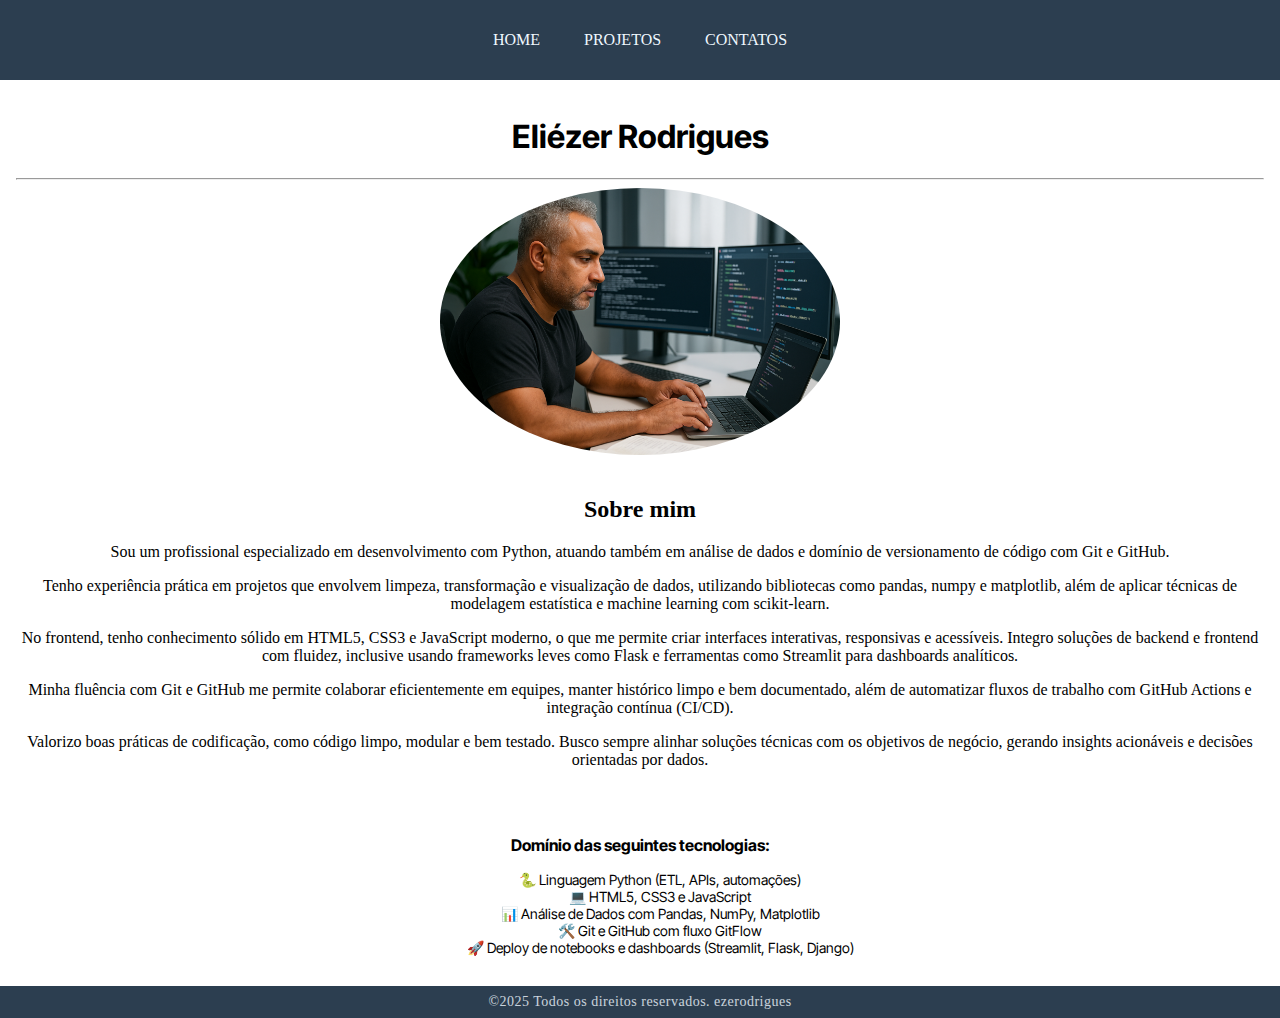
<file: index.html>
<!DOCTYPE html>
<html lang="pt-BR">
  <head>
    <link rel="stylesheet" href="style.css" />
    <meta charset="UTF-8" />
    <meta name="viewport" content="width=device-width, initial-scale=1.0" />
    <title>Sobre mim</title>
  </head>
  <body>
    <header>
      <nav>
        <ul>
          <li class="menu" onclick="sobre()">HOME</li>
          <li class="menu" onclick="projetos()">PROJETOS</li>
          <li class="menu" onclick="contatos()">CONTATOS</li>
        </ul>
      </nav>
    </header>
    <main>
      <h1 class="titulo-pagina">Eliézer Rodrigues</h1>
      <hr />
      <div class="div-imagem">
        <img class="imagem-pagina" src="./assets/Programing 03.png" alt="" />
      </div>
      <br />
      <div class="sobre-mim">
        <h2>Sobre mim</h2>

        <p>
          Sou um profissional especializado em desenvolvimento com Python, atuando também em análise de dados e domínio de versionamento de código com Git e GitHub.
        </p>

        <p>
          Tenho experiência prática em projetos que envolvem limpeza, transformação e visualização de dados, utilizando bibliotecas como pandas, numpy e matplotlib, além de aplicar técnicas de modelagem estatística e machine learning com scikit-learn.
        </p>

        <p>
          No frontend, tenho conhecimento sólido em HTML5, CSS3 e JavaScript moderno, o que me permite criar interfaces interativas, responsivas e acessíveis. Integro soluções de backend e frontend com fluidez, inclusive usando frameworks leves como Flask e ferramentas como Streamlit para dashboards analíticos.
        </p>

        <p>
          Minha fluência com Git e GitHub me permite colaborar eficientemente em equipes, manter histórico limpo e bem documentado, além de automatizar fluxos de trabalho com GitHub Actions e integração contínua (CI/CD).
        </p>

        <p>
          Valorizo boas práticas de codificação, como código limpo, modular e bem testado. Busco sempre alinhar soluções técnicas com os objetivos de negócio, gerando insights acionáveis e decisões orientadas por dados.
        </p>

        <br />

        <p class="titulo-negrito">Domínio das seguintes tecnologias:</p>
        <ul class="tecnologia">
          <li>🐍 Linguagem Python (ETL, APIs, automações)</li>
          <li>💻 HTML5, CSS3 e JavaScript</li>
          <li>📊 Análise de Dados com Pandas, NumPy, Matplotlib</li>
          <li>🛠️ Git e GitHub com fluxo GitFlow</li>
          <li>🚀 Deploy de notebooks e dashboards (Streamlit, Flask, Django)</li>
        </ul>
      </div>
    </main>
    <footer>
      <p>©2025 Todos os direitos reservados. ezerodrigues</p>
    </footer>
    <script src="script.js"></script>
  </body>
</html>
</file>
<file: style.css>
@import url('https://fonts.googleapis.com/css2?family=Inter+Tight:ital,wght@0,100..900;1,100..900&display=swap');

/* Garante altura total da página e estrutura flexível */
html, body {
  height: 100%;
  margin: 0;
}

body {
  display: flex;
  flex-direction: column;
}

/* Mantém o conteúdo principal flexível */
main {
  flex: 1;
  padding: 1rem;
}

nav {
  background-color: #2c3e50;
  color: aliceblue;
  padding: 15px;
  text-align: center;
}

.menu {
  display: inline;
  margin-right: 40px;
  cursor: pointer;
}

.titulo-pagina {
  text-align: center;
  font-family: "Inter Tight", sans-serif;
}

.div-imagem {
  text-align: center;
}

.imagem-pagina {
  width: 400px;
  border-radius: 50%;
}

.imagem-pagina-projetos {
  width: 600px;
  border-radius: 50px;
}

.sobre-mim {
  text-align: center;
}

.titulo-negrito {
  font-weight: bold;
  margin-top: 2rem;
  font-family: "Inter Tight", sans-serif;
}

.tecnologia {
  list-style: none;
  font-size: 0.875rem;
  font-family: "Inter Tight", sans-serif;
}

/* Layout lado a lado para a seção de projetos */
.layout-projetos {
  display: flex;
  flex-direction: row-reverse; /* 👈 Inverte os lados */
  justify-content: center;
  align-items: flex-start;
  flex-wrap: wrap;
  gap: 40px;
  margin-top: 2rem;
}

.layout-projetos .div-imagem {
  flex: 1;
  text-align: center;
}

.tabela-lado {
  flex: 1;
}

.tabela-projetos {
  width: 100%;
  border-collapse: collapse;
  font-family: "Inter Tight", sans-serif;
  font-size: 16px;
  margin-top: 20px;
  box-shadow: 0 2px 10px rgba(0, 0, 0, 0.05);
}

.tabela-projetos th {
  background-color: #2c3e50;
  color: #fff;
  padding: 12px 16px;
  text-align: left;
  text-transform: uppercase;
  letter-spacing: 0.05em;
}

.tabela-projetos td {
  padding: 12px 16px;
  color: #333;
  border-bottom: 1px solid #ddd;
}

.tabela-projetos tr:nth-child(even) {
  background-color: #f9f9f9;
}

.tabela-projetos tr:hover {
  background-color: #e8f0fe;
}

.tabela-projetos a {
  color: #0077cc;
  text-decoration: none;
  font-weight: bold;
}

.tabela-projetos a:hover {
  text-decoration: underline;
}

/* TABELA DE CONTATOS AJUSTADA */
.tabela-contatos {
  text-align: center;
  margin-left: auto;
  margin-right: auto;
  border-collapse: collapse;
}

.tabela-contatos td {
  padding: 6px 12px;
  vertical-align: middle;
}

.tabela-contatos tr {
  margin: 0;
  padding: 0;
}

.stilo-contato {
  padding-left: 12px;
  margin: 0;
}

.icone {
  width: 100px;
  margin: 0;
  padding: 0;
}

/* NOVO: Layout lado a lado para a seção de contatos */
.layout-contatos {
  display: flex;
  flex-direction: row-reverse;
  justify-content: center;
  align-items: flex-start;
  flex-wrap: wrap;
  gap: 40px;
  margin-top: 2rem;
}

.imagem-pagina-contatos {
  width: 430px;
  border-radius: 50px;
  margin-right: 100px;
}

footer {
  background-color: #2c3e50;
  color: aliceblue;
  text-align: center;
  padding: 0.5rem;
  font-size: 0.875rem;
  font-weight: 400;
}

footer p {
  margin: 0;
  opacity: 0.8;
  letter-spacing: 0.5px;
}
</file>
